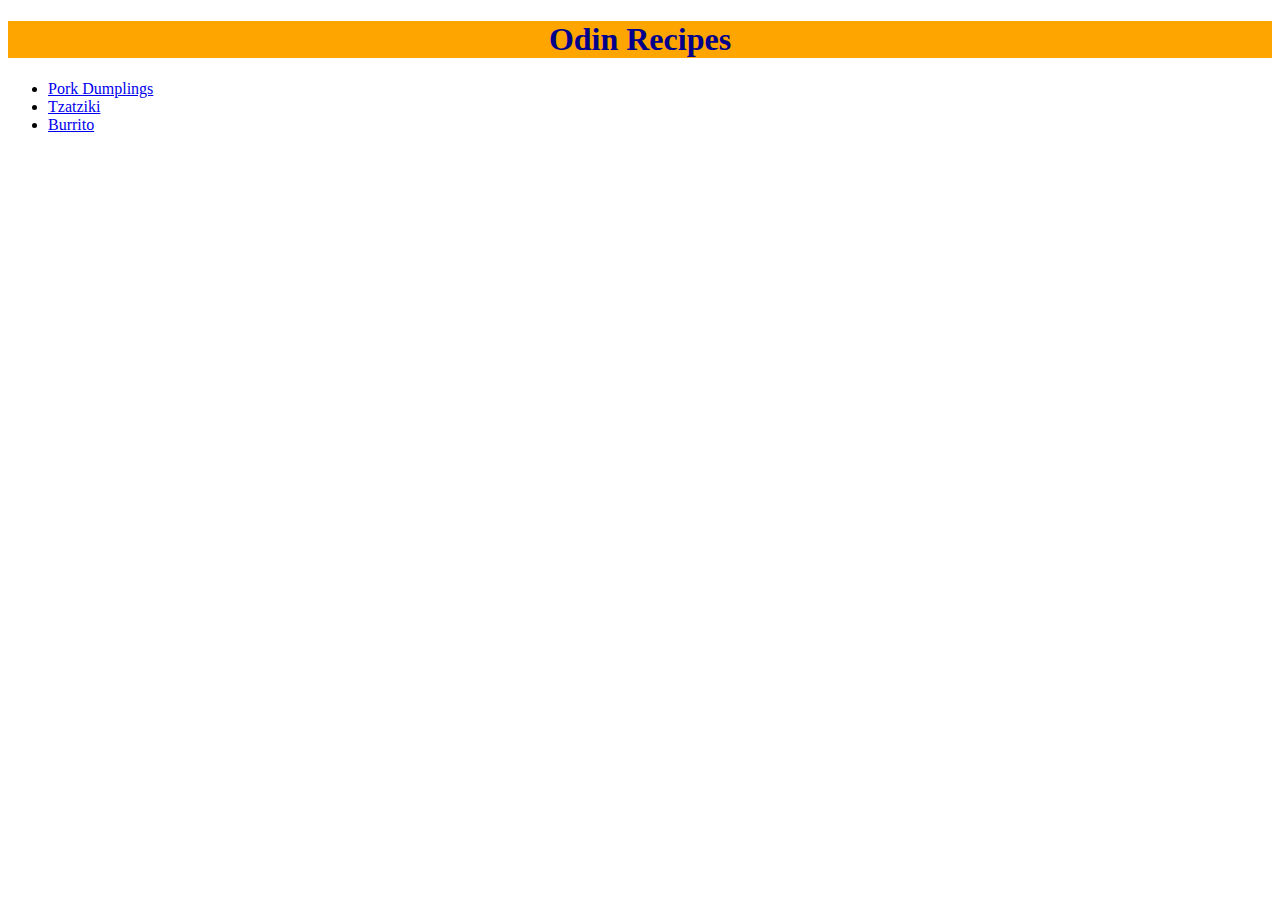
<file: index.html>
<!DOCTYPE html>
<html lang="en">
<head>
   <meta charset="utf-8">
   <title>Odin Recipes</title>
   <link rel="stylesheet" href="style.css">
</head>
<body>
   <h1 class="heading">Odin Recipes</h1>
   <ul>
      <li><a href="recipes/pork-dumplings.html">Pork Dumplings</a></li>
      <li><a href="recipes/tzatziki.html">Tzatziki</a></li>
      <li><a href="recipes/burrito.html">Burrito</a></li>
   </ul>
</body>
</html>
</file>
<file: style.css>
.heading{
   background-color:orange;
   color:darkblue;
}

h1.heading{
   text-align: center;
}

p{
   background-color: cornflowerblue;
   color: #f5f5f5;
}
p,li{
   font-family:"Brush Script MT", cursive;
}

#ingredients{
   background-color: lightgreen;
}

#steps{
   background-color: aquamarine;
}
</file>
